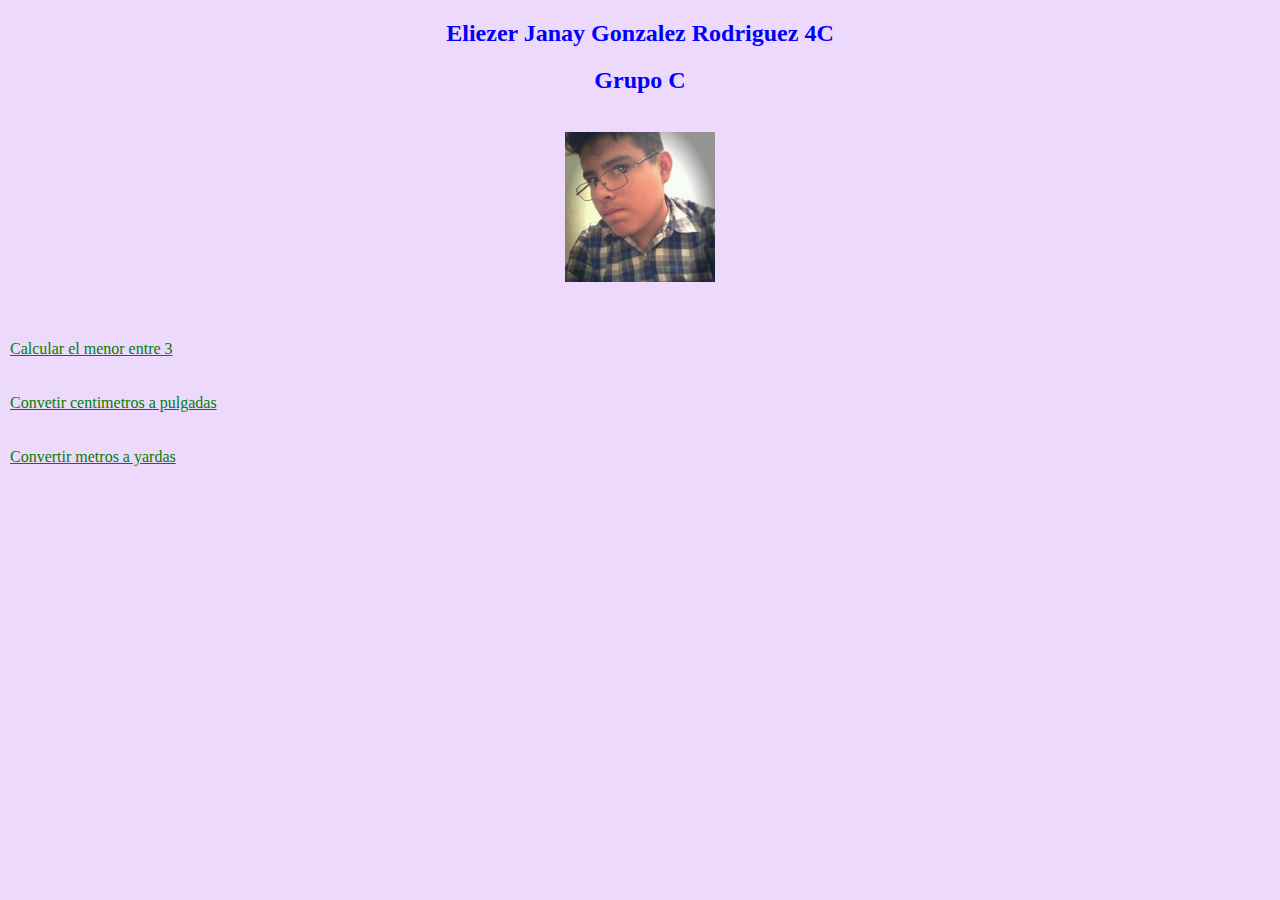
<file: index.html>
<!DOCTYPE html>
<html lang="es">
<head>
	<meta charset="utf-8">
	<title> 3 paginas </title>
	<link rel="stylesheet" type="text/css" href="estilos/diseño.css">
</head>
<body>

<h2>Eliezer Janay Gonzalez Rodriguez 4C </h2>
<h2>Grupo C </h2><br>
<center>
<img src="imagenes/perfil.png" alt="perfil no disponible" height="150" width="150">
<br><br><br><br>
</center>
	<a class="borderlink" href="menorde3.html" target="_self">Calcular el menor entre 3</a><br><br><br>
	<a class="borderlink" href="cmapul.html" target="_self">Convetir centimetros a pulgadas</a><br><br><br>
	<a class="borderlink" href="mtsayard.html" target="_self">Convertir metros a yardas</a><br><br><br>
</body>
</html>
</file>
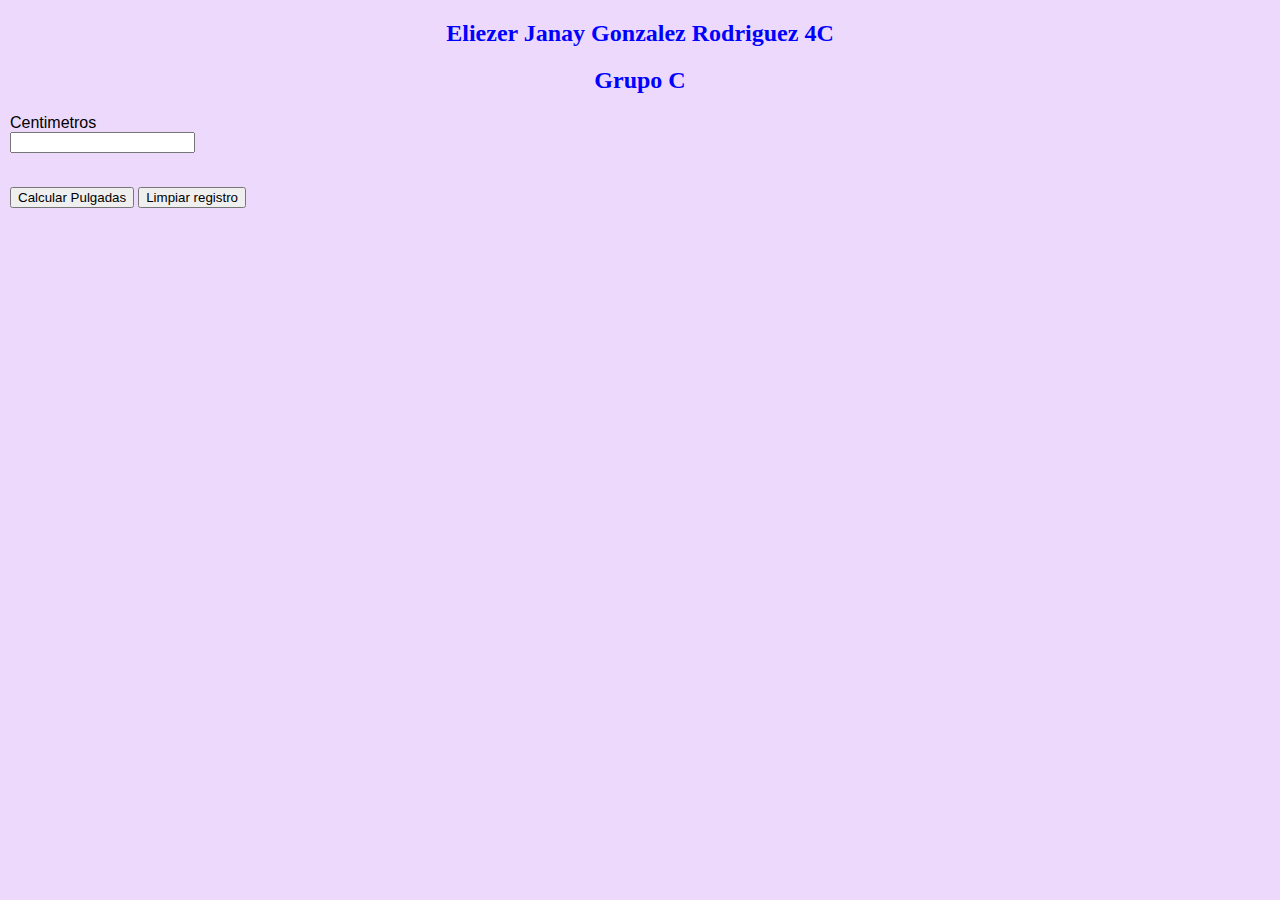
<file: cmapul.html>
<html lang="es">
<head>
	<meta charset="utf-8">
	<title> Centimetros a pulgadas </title>
	<link rel="stylesheet" type="text/css" href="estilos/diseño.css">
</head>
<body>
	<h2>Eliezer Janay Gonzalez Rodriguez 4C </h2>
	<h2>Grupo C </h2>
	<form id = "miForm" action="">
<p>Centimetros<br><input type="text" id="cm"><br>
<br></p>
<input type="button" value="Calcular Pulgadas" onclick="alert(Pulga());">
<input type="button" value="Limpiar registro" onclick="limpiarRegistro()">

 </form>

 <script type="text/javascript" src="interactividad.js"></script>


</body>
</html>
</file>
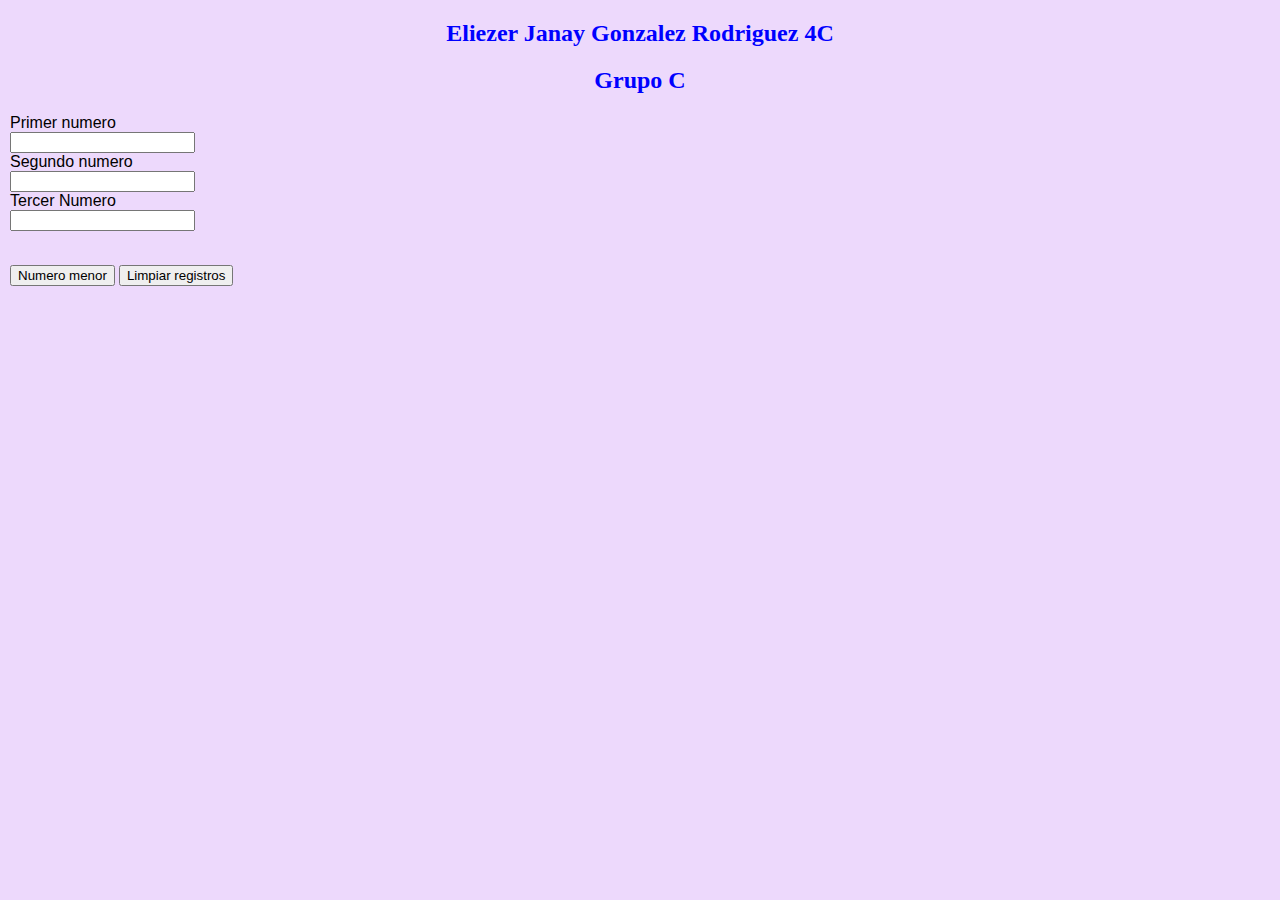
<file: menorde3.html>
<html lang="es">
<head>
	<meta charset="utf-8">
	<title> Numero mayor </title>
	<link rel="stylesheet" type="text/css" href="estilos/diseño.css">
</head>
<body>
	<h2>Eliezer Janay Gonzalez Rodriguez 4C </h2>
	<h2>Grupo C </h2>
	<form id = "miForm" action="">
<p>Primer numero<br><input type="text" id="nu1"><br>
Segundo numero<br><input type="text" id="nu2"><br>
Tercer Numero<br><input type="text" id="nu3"><br>
<br></p>
<input type="button" value="Numero menor" onclick="alert(NuMa());">
<input type="button" value="Limpiar registros" onclick="limpiarRegistro()">

 </form>

 <script type="text/javascript" src="interactividad.js"></script>


</body>
</html>
</file>
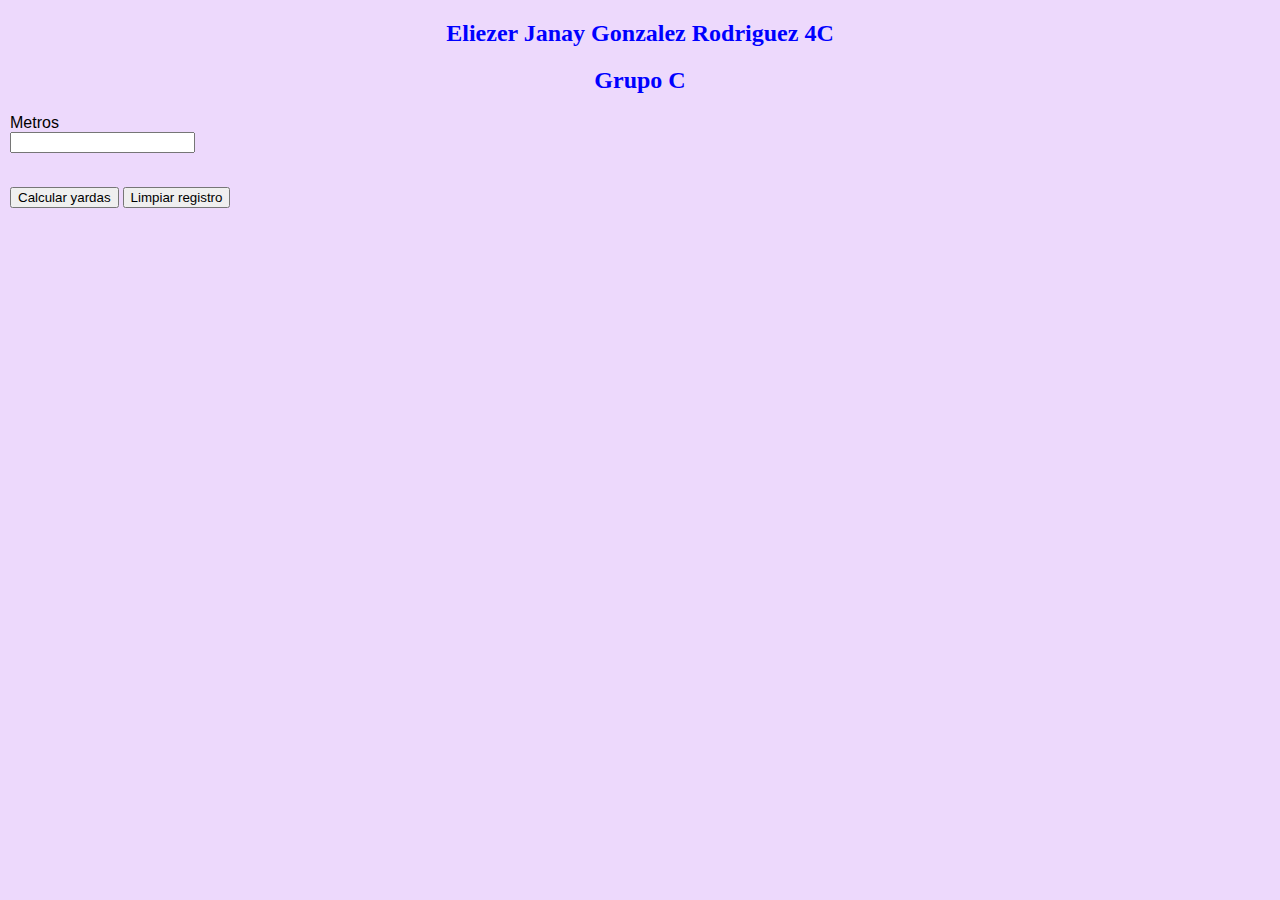
<file: mtsayard.html>
<html lang="es">
<head>
	<meta charset="utf-8">
	<title> Metros a yardas </title>
	<link rel="stylesheet" type="text/css" href="estilos/diseño.css">
</head>
<body>
	<h2>Eliezer Janay Gonzalez Rodriguez 4C </h2>
	<h2>Grupo C </h2>
	<form id = "miForm" action="">
<p>Metros<br><input type="text" id="mm"><br>
<br></p>
<input type="button" value="Calcular yardas" onclick="alert(yar());">
<input type="button" value="Limpiar registro" onclick="limpiarRegistro()">

 </form>

 <script type="text/javascript" src="interactividad.js"></script>


</body>
</html>
</file>
<file: estilos/diseño.css>
body{
	margin-left: 10px;
	margin-top:20px;
	margin-right:10px;
	margin-bottom:5px;
	background-color: #EDD9FC;
}

h2{
	text-align: center;
	font-family: arial black;
	color: blue;
}

p{
	font-family: arial;
}

a{
	font-family: arial black;
	color: green;
}
</file>
